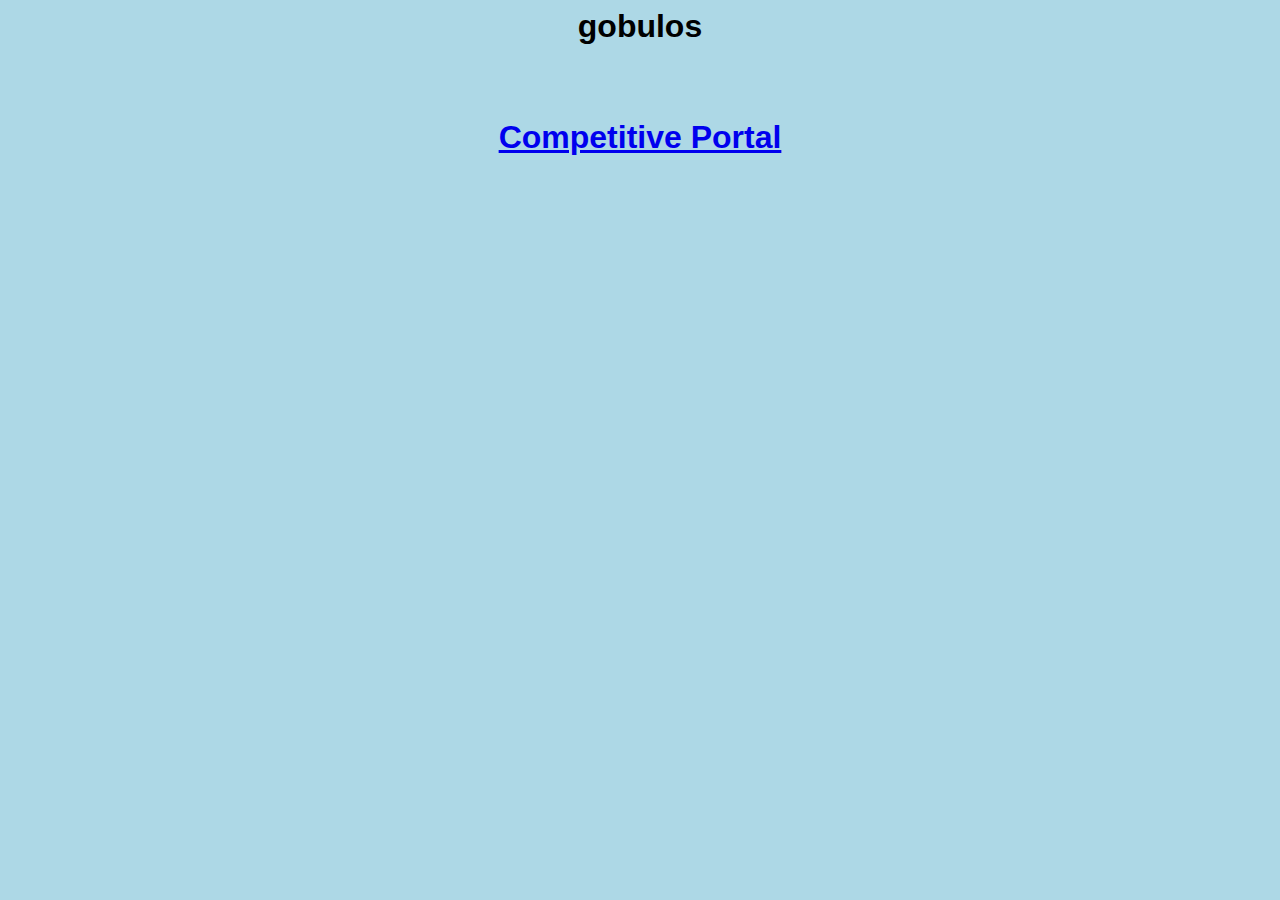
<file: site/index.html>
<body>

<style>

    
body {
    background-color: lightblue;
}

div.cen {
    text-align: center;
}
div.arial {
    font-family: Arial;
}
</style>

<!--style /\-->
<!--site info \/-->
<div class="arial">

    

    <div class="cen">
<h1>
    gobulos<br><br><br>
    <a href="competitive-info.html">Competitive Portal</a>
</h1>
    </div>
</div>

</body>
</file>
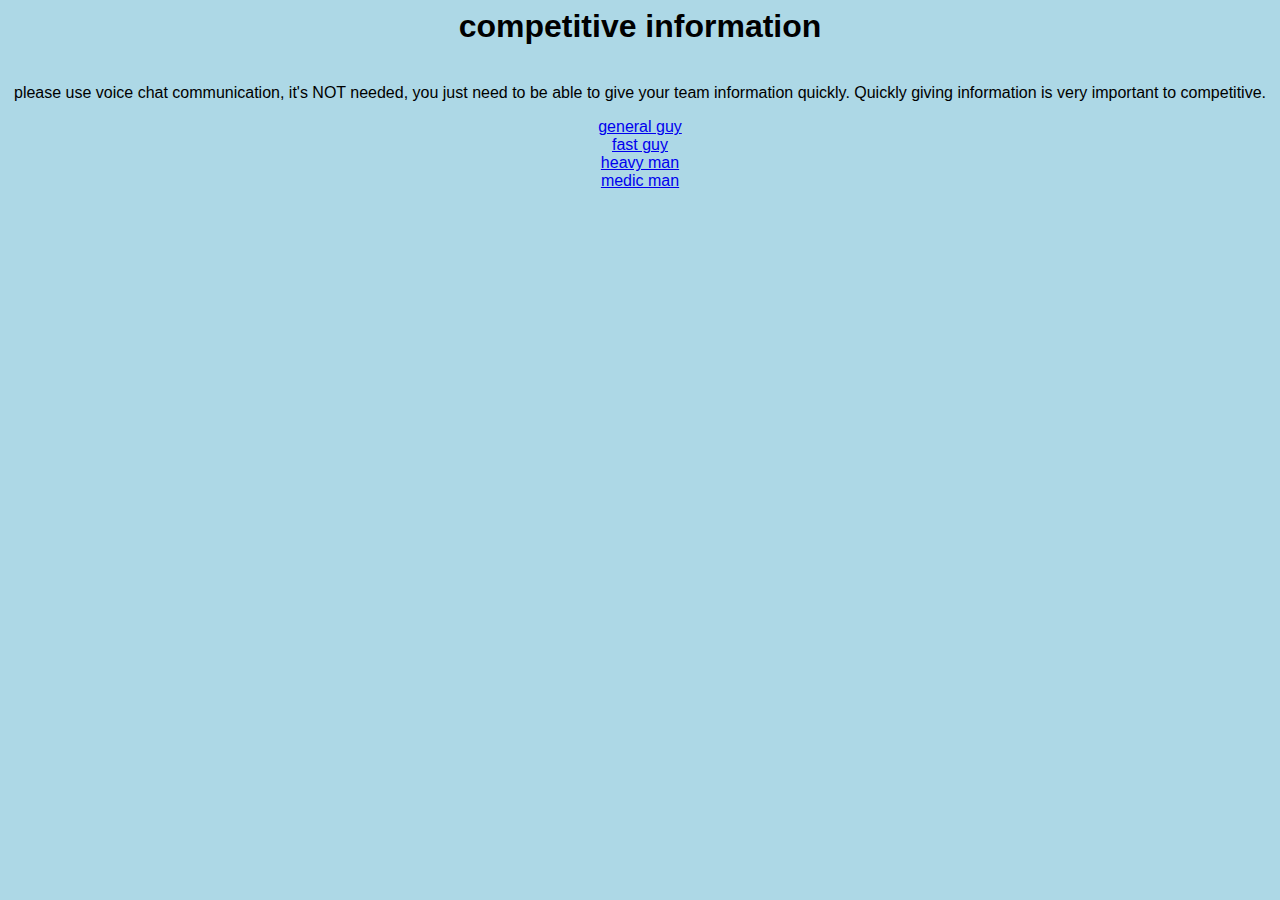
<file: site/competitive-info.html>
<body>

    <style>
    
        
    body {
        background-color: lightblue;
    }
    
    div.cen {
        text-align: center;
    }
    div.arial {
        font-family: Arial;
    }
    </style>
    
    <!--style /\-->
    <!--site info \/-->
    <div class="arial">
    
        
    
        <div class="cen">
    <h1>
        competitive information
    </h1>
<br>
please use voice chat communication, it's NOT needed, you just need to be able to give your team information quickly.
Quickly giving information is very important to competitive.
<br>

    <p>
        <a href="general guy.html">general guy</a>
        <br>
        <a href="fast guy.html">fast guy</a>
        <br>
        <a href="heavy guy.html">heavy man</a>
        <br>
        <a href="medic man.html">medic man</a>

</p>

        </div>
    </div>
    
    </body>
</file>
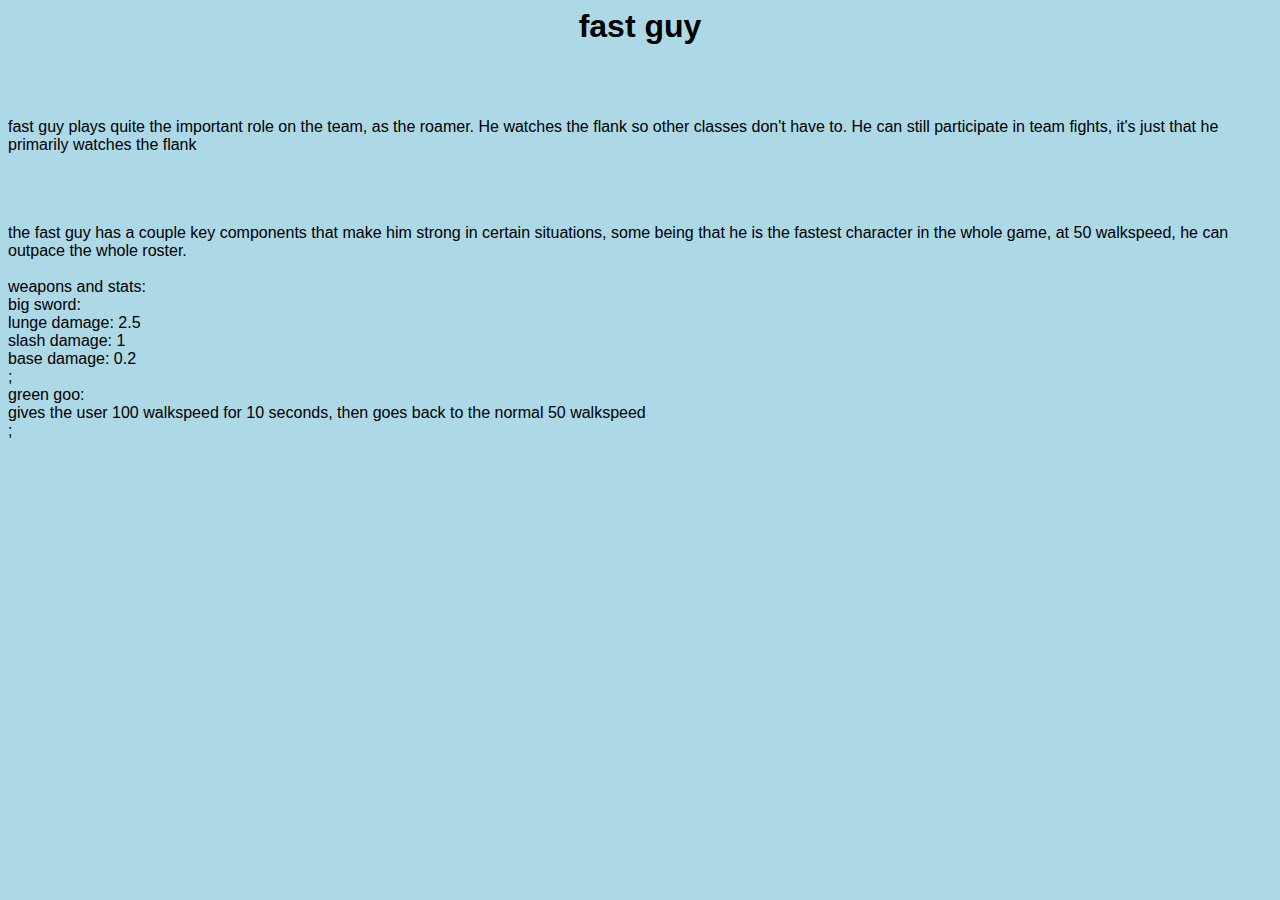
<file: site/fast guy.html>
<body>

    <style>
    
        
    body {
        background-color: lightblue;
    }
    
    div.cen {
        text-align: center;
    }
    div.arial {
        font-family: Arial;
    }
    </style>
    
    <!--style /\-->
    <!--site info \/-->
    <div class="arial">
    
        
    
        <div class="cen">
    <h1>
        fast guy
    </h1>
<br>
<br>
</div>

    <p>
fast guy plays quite the important role on the team, as the roamer. He watches the flank so other classes don't have to.
He can still participate in team fights, it's just that he primarily watches the flank
</p>
<br>
<br>
<br>
the fast guy has a couple key components that make him strong in certain situations, some being that he is the fastest character 
in the whole game, at 50 walkspeed, he can outpace the whole roster.
<br>
<br>
weapons and stats:<br>
big sword:<br>
lunge damage: 2.5<br>
slash damage: 1<br>
base damage: 0.2<br>
;<br>
green goo:<br>
gives the user 100 walkspeed for 10 seconds, then goes back to the normal 50 walkspeed<br>
;<br>

        
        </div>
    </body>
</file>
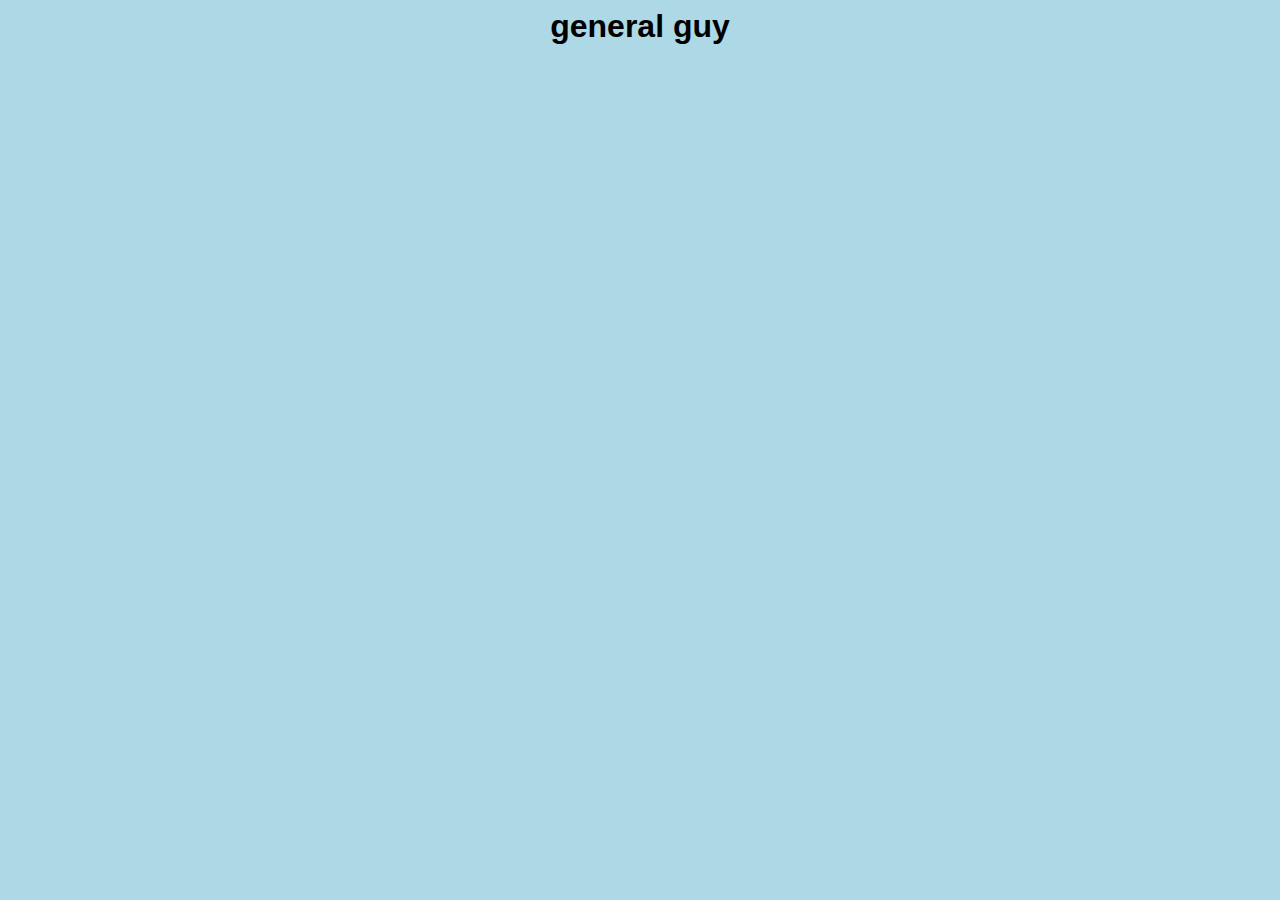
<file: site/general guy.html>
<body>

    <style>
    
        
    body {
        background-color: lightblue;
    }
    
    div.cen {
        text-align: center;
    }
    div.arial {
        font-family: Arial;
    }
    </style>
    
    <!--style /\-->
    <!--site info \/-->
    <div class="arial">
    
        
    
        <div class="cen">
    <h1>
        general guy
    </h1>
<br>

<br>

    <p>

</p>

        </div>
    </div>
    
    </body>
</file>
